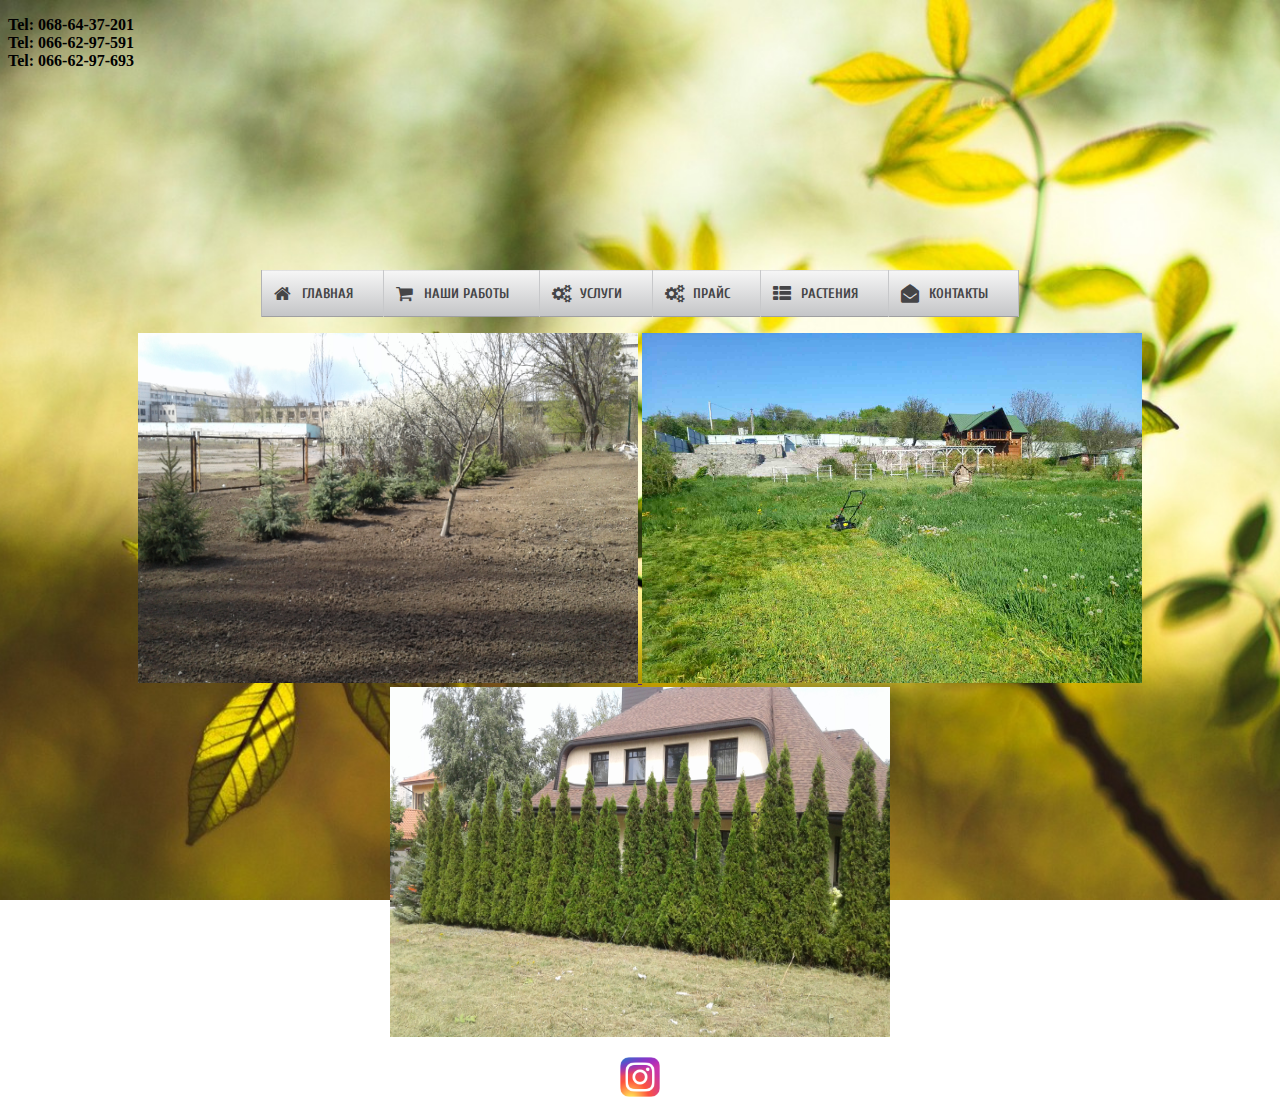
<file: index.html>
<!doctype html>
<html lang="ru">

<head>
	<meta charset="UTF-8">
	<link rel="stylesheet" href="css/font-awesome.css" type="text/css">
	<link rel="stylesheet" href="css/style.css" type="text/css">
	<link href="https://fonts.googleapis.com/css?family=Cuprum" rel="stylesheet">
	<link rel="icon" href="img/logo3.png" type="images/x-icon">
	<title>4season</title>



</head>

<body>
	<p>
	<b> Tel: 068-64-37-201 <br>
		Tel: 066-62-97-591 <br>
		Tel: 066-62-97-693 <br>
	</p>

	<p class="center">
							
	</p>

	
	<header>
		
		<nav class="dws-menu">
			<ul>
				<li><a href="index.html"><i class="fa fa-home"></i>Главная</a></li>
				<li><a href="#"><i class="fa fa-shopping-cart"></i>Наши работы</a>
					
				</li>
				<li><a href="#"><i class="fa fa-cogs"></i>Услуги</a>
					
					<ul>
						<li><a href="#">Еженедельный уход</a>
							<ul>
								<li><a href="index1.html"></a></li>													
							</ul>
						</li>
						<li><a href="#">Стрижка газона</a>
							<ul>
								<li><a href="index1.html"></a></li>													
							</ul>
						</li>
						<li><a href="#">Покос сорняка</a>
							<ul>
								<li><a href="index1.html"></a></li>													
							</ul>
						</li>
						<li><a href="#">Обработка участка от вредителей</a>
							<ul>
								<li><a href="index1.html"></a></li>													
							</ul>
						</li>
						<li><a href="#">Обрезка</a>
							<ul>
								<li><a href="index1.html"></a></li>													
							</ul>
						</li>
						<li><a href="#">Высадка</a>
							<ul>
								<li><a href="index1.html"></a></li>													
							</ul>
						</li>
						<li><a href="#">Дизайнер</a>
							<ul>
								<li><a href="index1.html"></a></li>
							</ul>
						</li>
						<li><a href="#">Полив</a>
							<ul>
								<li><a href="index5.html"></a></li>								
							</ul>
						</li>
						<li><a href="#">Агроном</a>
							<ul>
								<li><a href="index5.html"></a></li>								
							</ul>
						</li>
						<li><a href="#">Рулонный газон</a>
							<ul>
								<li><a href="index5.html"></a></li>								
							</ul>
						</li>
						<li><a href="#">Земляные работы</a>
							<ul>
								<li><a href="index5.html"></a></li>								
							</ul>
						</li>
						
											
					</ul>
				</li>
				<li><a href="#"><i class="fa fa-cogs"></i>Прайс</a>
					<ul>
						<li><a href="index19.html">прайс</a></li>
					</ul>
				</li>
				<li><a href="#"><i class="fa fa-th-list"></i>Растения</a></li>
				<li><a href="index20.html"><i class="fa fa-envelope-open"></i>Контакты</a>
					<ul>
						<li><a href="index5.html">068-64-37-201</a></li>
						<li><a href="index6.html">066-62-97-591</a></li>
						<li><a href="index6.html"> 066-62-97-693</a></li>
					</ul></li>
			</ul>
		</nav>
	</header>

	<p class="center">
		<a href=""> <img src="img/front1.jpg" height="350" width="500">
			<a href=""> <img src="img/front2.jpg" height="350" width="500">
				<a href=""> <img src="img/front3.jpg" height="350" width="500">
					
	</p>

	<p class="center">
		<a href="https://www.instagram.com/4season.net.ua/"><img title="Наш Инстаграм" src="img/inst.jpg"
				width="40" height="40"></a>
	</p>


</body>

</html>
</file>
<file: css/style.css>
body{
 background-image: url("../img/1.jpg");

 background: url("../img/3232.jpg") center / cover fixed;

.body_slides{
    list-style:none;
    margin:0;
    padding:0;
    z-index:-2; 
    background:#000;}
.body_slides,
.body_slides:after{
    position: fixed;
    width:100%;
    height:100%;
    top:0px;
    left:0px;}
.body_slides:after { 
    content: '';
    background: transparent url(images/pattern.png) repeat top left;}
 
 
.body_slides li{
    width:100%;
    height:100%;
    position:absolute;
    top:0;
    left:0;
    background-size:cover;
    background-repeat:none;
    opacity:0;
    -webkit-animation: anim_slides 18s linear infinite 0s;
    -moz-animation: anim_slides 18s linear infinite 0s;
    -o-animation: anim_slides 18s linear infinite 0s;
    -ms-animation: anim_slides 18s linear infinite 0s;
    animation: anim_slides 18s linear infinite 0s;
}
.body_slides li:nth-child(1){
background-image: url(images/1.jpg) 
}
.body_slides li:nth-child(2){
-webkit-animation-delay: 6.0s;
-moz-animation-delay: 6.0s;
background-image: url(images/2.jpg) 
}
.body_slides li:nth-child(3){
-webkit-animation-delay: 12.0s;
-moz-animation-delay: 12.0s;
background-image: url(images/3.jpg) 
}
@-webkit-keyframes anim_slides {
0% {opacity:0;}
6% {opacity:1;}
24% {opacity:1;}
30% {opacity:0;}
100% {opacity:0;}
}
@-moz-keyframes anim_slides {
0% {opacity:0;}
6% {opacity:1;}
24% {opacity:1;}
30% {opacity:0;}
100% {opacity:0;}
}
 
}
header{
 margin-top: 200px;
 font-family: Cuprum, Arial, Helvetica, sans-serif;
}
.dws-menu *{
 margin: 0;
 padding: 0;
}
.dws-menu ul,
.dws-menu ol{
 list-style: none;
}
.dws-menu > ul{
 display: flex;
 justify-content: center;
}
.dws-menu > ul li{
 position: relative;
 border-right: 1px solid #c7c8ca;
}
.dws-menu > ul li:first-child{
 border-left: 1px solid #b2b3b5;
}
.dws-menu > ul li:last-child{
 border-right: 1px solid #babbbd;
}
.dws-menu > ul li > a i.fa{
 position: absolute;
 top: 15px;
 left: 12px;
 font-size: 18px;
}
.dws-menu > ul li a{
 display: block;
 /* Permalink - use to edit and share this gradient: http://colorzilla.com/gradient-editor/#c9c9c9+0,f6f6f6+2,c4c5c7+98,757577+100;Custom+3 */
 background: rgb(201,201,201); /* Old browsers */
 background: -moz-linear-gradient(top,  rgba(201,201,201,1) 0%, rgba(246,246,246,1) 2%, rgba(196,197,199,1) 98%, rgba(117,117,119,1) 100%); /* FF3.6-15 */
 background: -webkit-linear-gradient(top,  rgba(201,201,201,1) 0%,rgba(246,246,246,1) 2%,rgba(196,197,199,1) 98%,rgba(117,117,119,1) 100%); /* Chrome10-25,Safari5.1-6 */
 background: linear-gradient(to bottom,  rgba(201,201,201,1) 0%,rgba(246,246,246,1) 2%,rgba(196,197,199,1) 98%,rgba(117,117,119,1) 100%); /* W3C, IE10+, FF16+, Chrome26+, Opera12+, Safari7+ */
 filter: progid:DXImageTransform.Microsoft.gradient( startColorstr='#c9c9c9', endColorstr='#757577',GradientType=0 ); /* IE6-9 */

 padding: 15px 30px 15px 40px;
 font-size: 14px;
 color: #454547;
 text-decoration: none;
 text-transform:uppercase;
 transition: all 0.3s ease;
}
.dws-menu li a:hover{
 /* Permalink - use to edit and share this gradient: http://colorzilla.com/gradient-editor/#e0e1e5+0,454547+2,454547+98,e0e1e5+100 */
 background: rgb(224,225,229); /* Old browsers */
 background: -moz-linear-gradient(top,  rgba(224,225,229,1) 0%, rgba(69,69,71,1) 2%, rgba(69,69,71,1) 98%, rgba(224,225,229,1) 100%); /* FF3.6-15 */
 background: -webkit-linear-gradient(top,  rgba(224,225,229,1) 0%,rgba(69,69,71,1) 2%,rgba(69,69,71,1) 98%,rgba(224,225,229,1) 100%); /* Chrome10-25,Safari5.1-6 */
 background: linear-gradient(to bottom,  rgba(224,225,229,1) 0%,rgba(69,69,71,1) 2%,rgba(69,69,71,1) 98%,rgba(224,225,229,1) 100%); /* W3C, IE10+, FF16+, Chrome26+, Opera12+, Safari7+ */
 filter: progid:DXImageTransform.Microsoft.gradient( startColorstr='#e0e1e5', endColorstr='#e0e1e5',GradientType=0 ); /* IE6-9 */

 color: #ffffff;
 box-shadow: 1px 5px 10px -5px black;
 transition: all 0.3s ease;
}

/*sub menu*/
.dws-menu li ul{
 position: absolute;
 min-width: 150px;
 display: none;
}
.dws-menu li > ul li{
 border: 1px solid #c7c8ca;
}
.dws-menu li > ul li a{
 padding: 10px;
 text-transform: none;
 background: #e4e4e5;
}
.dws-menu li > ul li ul{
 position: absolute;
 right: -150px;
 top: 0;
}
.dws-menu li:hover > ul{
 display: block;
}

.center {
    text-align: center;
}
</file>
